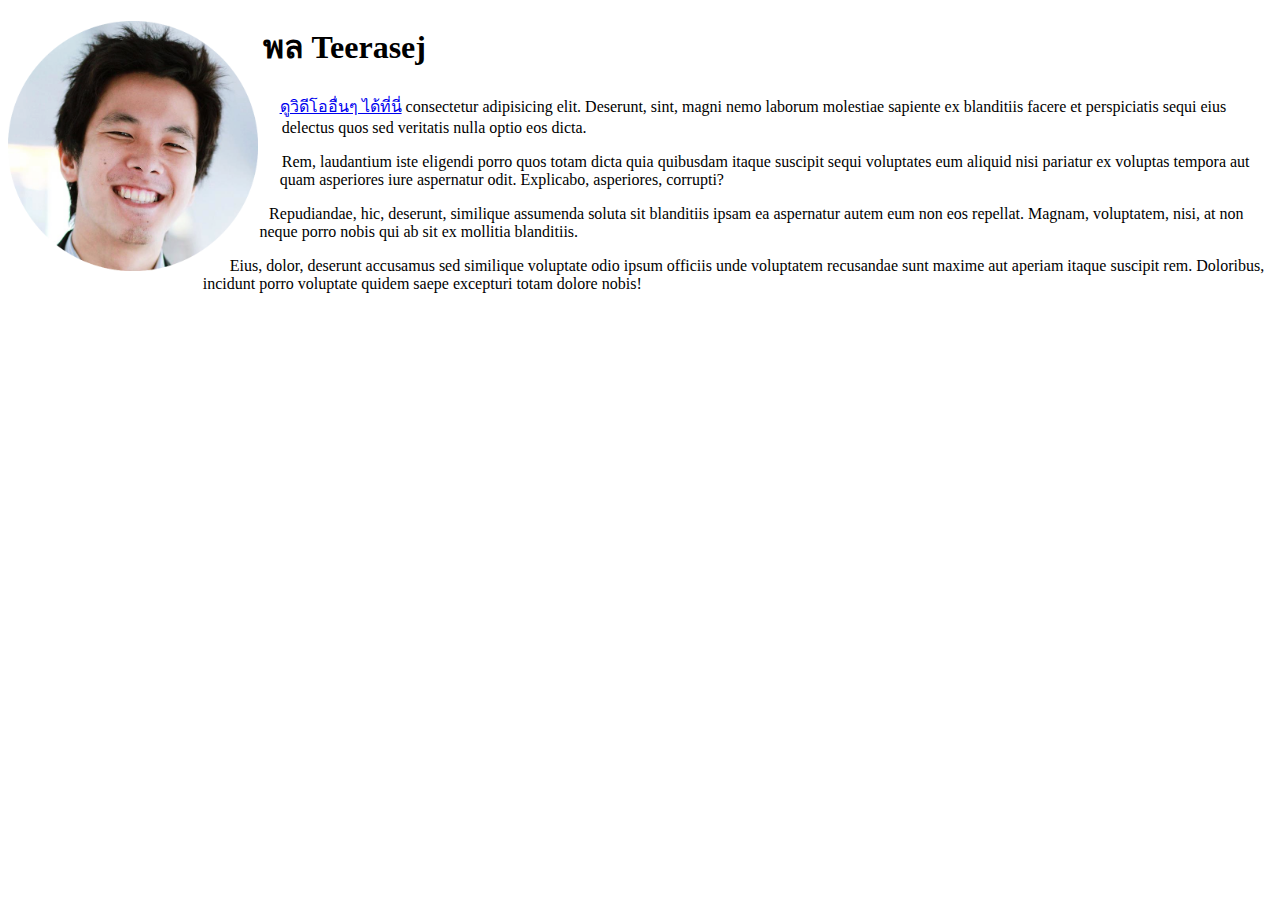
<file: css-shape/circle-finish/circle.html>
<!doctype html>
<!--
Enable web feature in Chrome:

chrome://flags/#enable-experimental-web-platform-features
-->
<html lang="en">
<head>
    <meta charset="UTF-8">
    <title>CSS Shape Basic by Teerasej</title>
    <link rel="stylesheet" href="style.css">
</head>
<body>
    <div class="shape-circle"></div>
    <h1>พล Teerasej</h1>
    <p><a href="http://nextflow.in.th/adobe-edge-code-brackets/">ดูวิดีโออื่นๆ ได้ที่นี่</a> consectetur adipisicing elit. Deserunt, sint, magni nemo laborum molestiae sapiente ex blanditiis facere et perspiciatis sequi eius delectus quos sed veritatis nulla optio eos dicta.</p>
    <p>Rem, laudantium iste eligendi porro quos totam dicta quia quibusdam itaque suscipit sequi voluptates eum aliquid nisi pariatur ex voluptas tempora aut quam asperiores iure aspernatur odit. Explicabo, asperiores, corrupti?</p>
    <p>Repudiandae, hic, deserunt, similique assumenda soluta sit blanditiis ipsam ea aspernatur autem eum non eos repellat. Magnam, voluptatem, nisi, at non neque porro nobis qui ab sit ex mollitia blanditiis.</p>
    <p>Eius, dolor, deserunt accusamus sed similique voluptate odio ipsum officiis unde voluptatem recusandae sunt maxime aut aperiam itaque suscipit rem. Doloribus, incidunt porro voluptate quidem saepe excepturi totam dolore nobis!</p>
</body>
</html>
</file>
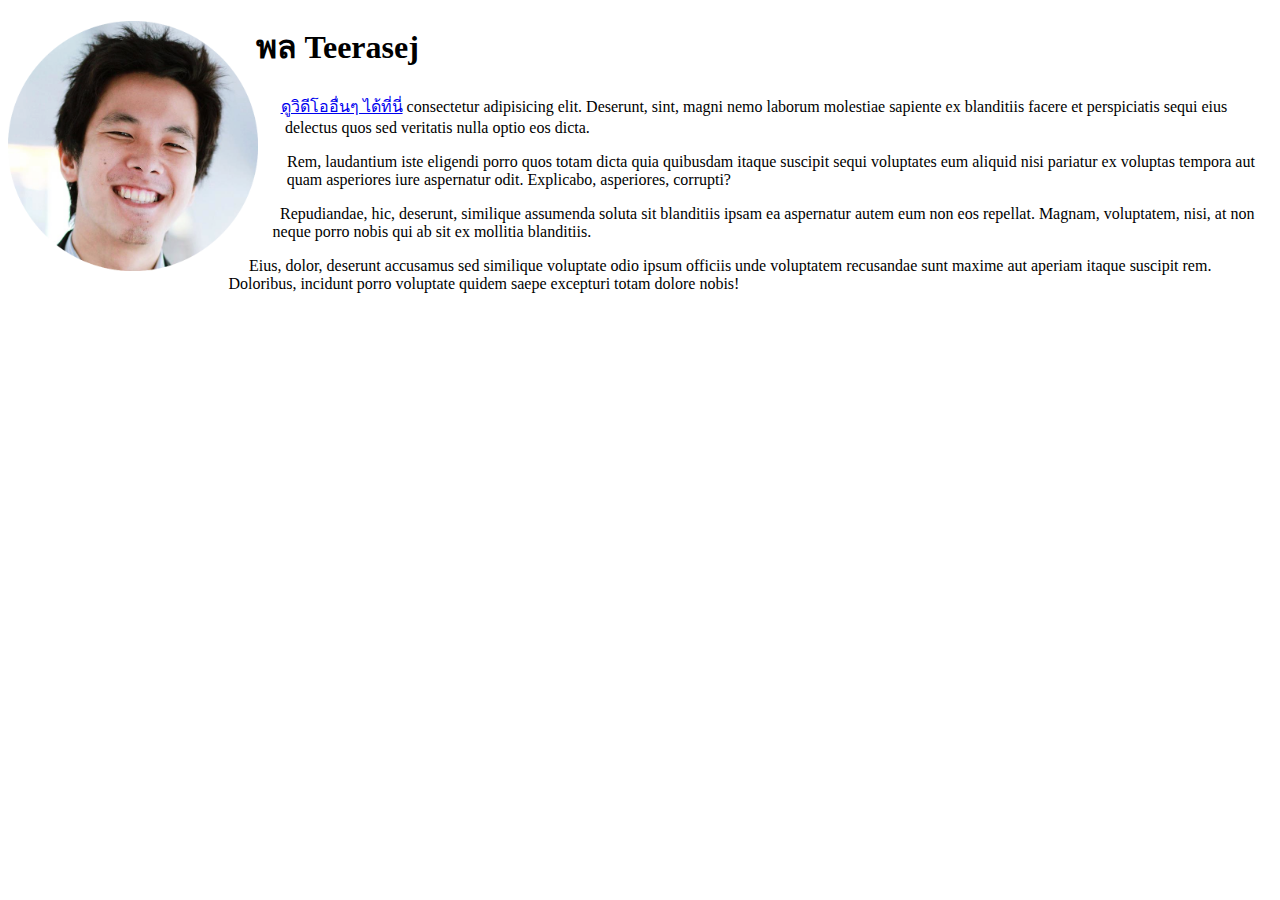
<file: css-shape/circle-start/circle.html>
<!doctype html>
<!--

CSS Shape Editor Demo by Teerasej Jiraphatchandej

Email: teerasej@nextflow.in.th
Website: http://www.nextflow.in.th/adobe-edge-code-brackets/

Enable web feature in Chrome:
chrome://flags/#enable-experimental-web-platform-features
-->
<html lang="en">
<head>
    <meta charset="UTF-8">
    <title>CSS Shape Basic by Teerasej</title>
    <link rel="stylesheet" href="style.css">
</head>
<body>
    <div class="shape-circle"></div>
    <h1>พล Teerasej</h1>
    <p><a href="http://www.nextflow.in.th/adobe-edge-code-brackets/">ดูวิดีโออื่นๆ ได้ที่นี่</a> consectetur adipisicing elit. Deserunt, sint, magni nemo laborum molestiae sapiente ex blanditiis facere et perspiciatis sequi eius delectus quos sed veritatis nulla optio eos dicta.</p>
    <p>Rem, laudantium iste eligendi porro quos totam dicta quia quibusdam itaque suscipit sequi voluptates eum aliquid nisi pariatur ex voluptas tempora aut quam asperiores iure aspernatur odit. Explicabo, asperiores, corrupti?</p>
    <p>Repudiandae, hic, deserunt, similique assumenda soluta sit blanditiis ipsam ea aspernatur autem eum non eos repellat. Magnam, voluptatem, nisi, at non neque porro nobis qui ab sit ex mollitia blanditiis.</p>
    <p>Eius, dolor, deserunt accusamus sed similique voluptate odio ipsum officiis unde voluptatem recusandae sunt maxime aut aperiam itaque suscipit rem. Doloribus, incidunt porro voluptate quidem saepe excepturi totam dolore nobis!</p>
</body>
</html>
</file>
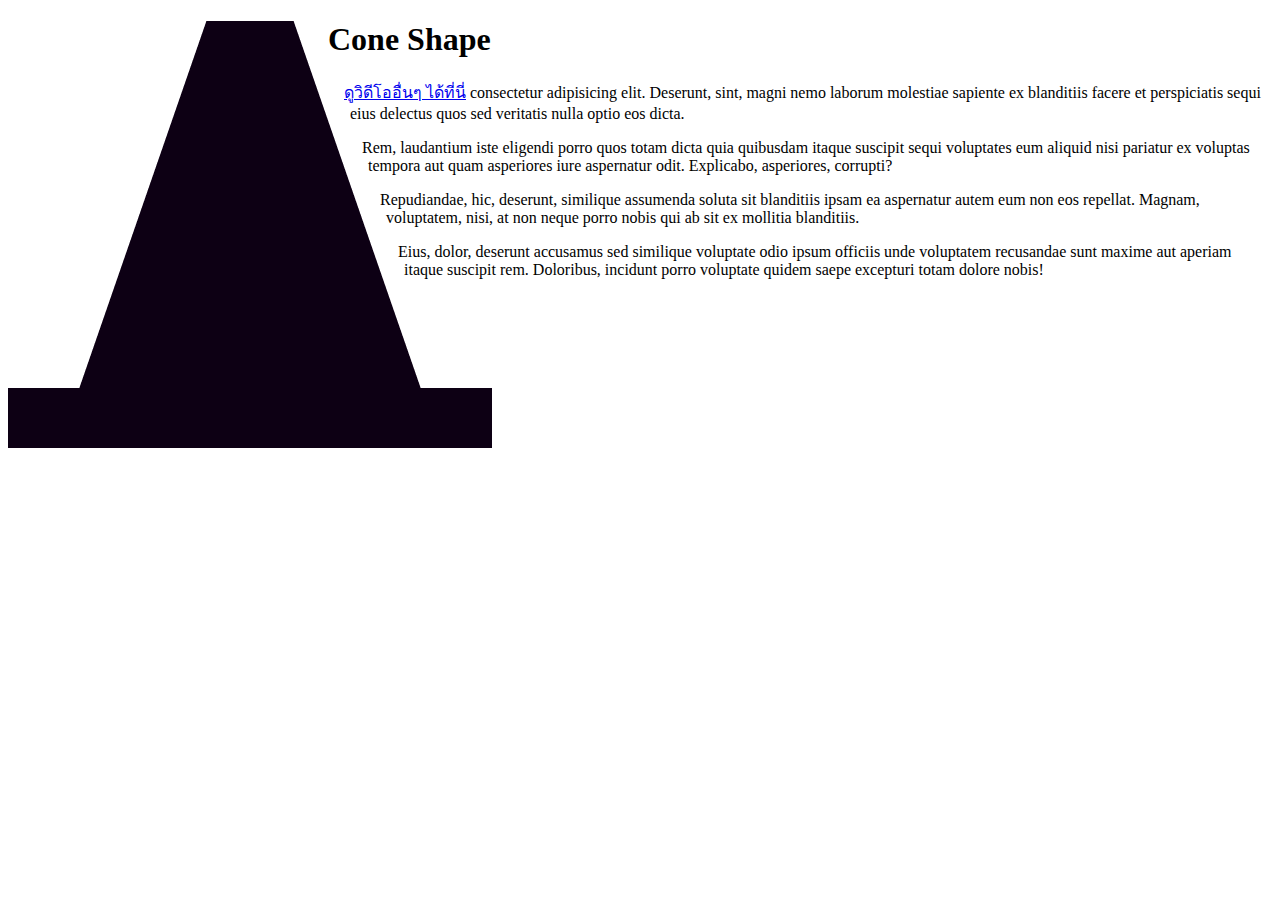
<file: css-shape/shape-image-start/shape-image.html>
<!doctype html>
<!--

CSS Shape Editor Demo by Teerasej Jiraphatchandej

Email: teerasej@nextflow.in.th
Website: http://www.nextflow.in.th/adobe-edge-code-brackets/

Enable web feature in Chrome:
chrome://flags/#enable-experimental-web-platform-features
-->
<html lang="en">
<head>
    <meta charset="UTF-8">
    <title>CSS Shape Basic by Teerasej</title>
    <link rel="stylesheet" href="style.css">
</head>
<body>
    <div class="shape-image"></div>
    <h1>Cone Shape</h1>
    <p><a href="http://www.nextflow.in.th/adobe-edge-code-brackets/">ดูวิดีโออื่นๆ ได้ที่นี่</a> consectetur adipisicing elit. Deserunt, sint, magni nemo laborum molestiae sapiente ex blanditiis facere et perspiciatis sequi eius delectus quos sed veritatis nulla optio eos dicta.</p>
    <p>Rem, laudantium iste eligendi porro quos totam dicta quia quibusdam itaque suscipit sequi voluptates eum aliquid nisi pariatur ex voluptas tempora aut quam asperiores iure aspernatur odit. Explicabo, asperiores, corrupti?</p>
    <p>Repudiandae, hic, deserunt, similique assumenda soluta sit blanditiis ipsam ea aspernatur autem eum non eos repellat. Magnam, voluptatem, nisi, at non neque porro nobis qui ab sit ex mollitia blanditiis.</p>
    <p>Eius, dolor, deserunt accusamus sed similique voluptate odio ipsum officiis unde voluptatem recusandae sunt maxime aut aperiam itaque suscipit rem. Doloribus, incidunt porro voluptate quidem saepe excepturi totam dolore nobis!</p>
    
    
</body>
</html>
</file>
<file: css-shape/circle-finish/style.css>
.shape-circle {
    
    shape-outside: circle(146px at 42.65% 41.2%);
    
    width: 300px;
    height: 300px;
    float: left;
    
/*    background-color: blue;*/
    background-image: url(assets/img/teerasej.png);
    background-size: 250px 250px;
    background-repeat: no-repeat;
    
}
</file>
<file: css-shape/circle-start/style.css>
.shape-circle {
    
    shape-outside:  circle(140px at 46.35% 46.5%);
   
    width: 300px;
    height: 300px;
    float: left;
    
/*    background-color: blue;*/
    background-image: url(assets/img/teerasej.png);
    background-size: 250px 250px;
    background-repeat: no-repeat;
    
}
</file>
<file: css-shape/shape-image-start/style.css>
.shape-image {
    
    shape-outside: url(cone.png);
    shape-margin: 20px;  
   
    width: 484px;
    height: 427px;
    float: left;
    
    
    background-image: url(cone.png);
    background-repeat: no-repeat;
    
}
</file>
